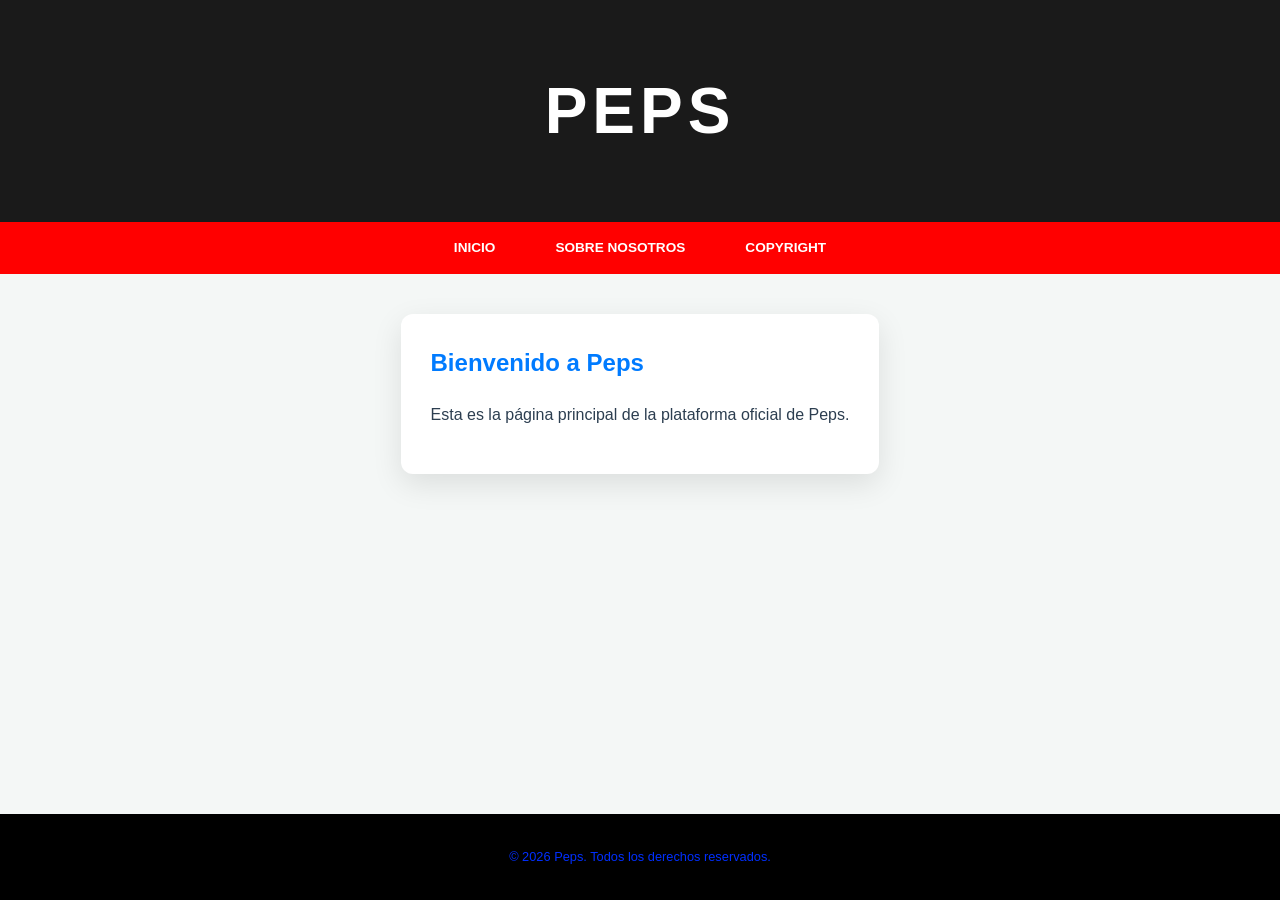
<file: index.html>
<!DOCTYPE html>
<html lang="es">
<head>
    <meta charset="UTF-8">
    <meta name="viewport" content="width=device-width, initial-scale=1.0">
    <title>Peps - Inicio</title>
    <link rel="stylesheet" href="styles.css">
</head>
<body>

    <header>
        <h1>PEPS</h1>
    </header>

    <nav>
        <a href="index.html">Inicio</a>
        <a href="sobre-nosotros.html">Sobre nosotros</a>
        <a href="copyright.html">Copyright</a>
    </nav>

    <main>
        <section>
            <h2>Bienvenido a Peps</h2>
            <p>Esta es la página principal de la plataforma oficial de Peps.</p>
        </section>
    </main>

    <footer>
        <p>&copy; 2026 Peps. Todos los derechos reservados.</p>
    </footer>

</body>
</html>
</file>
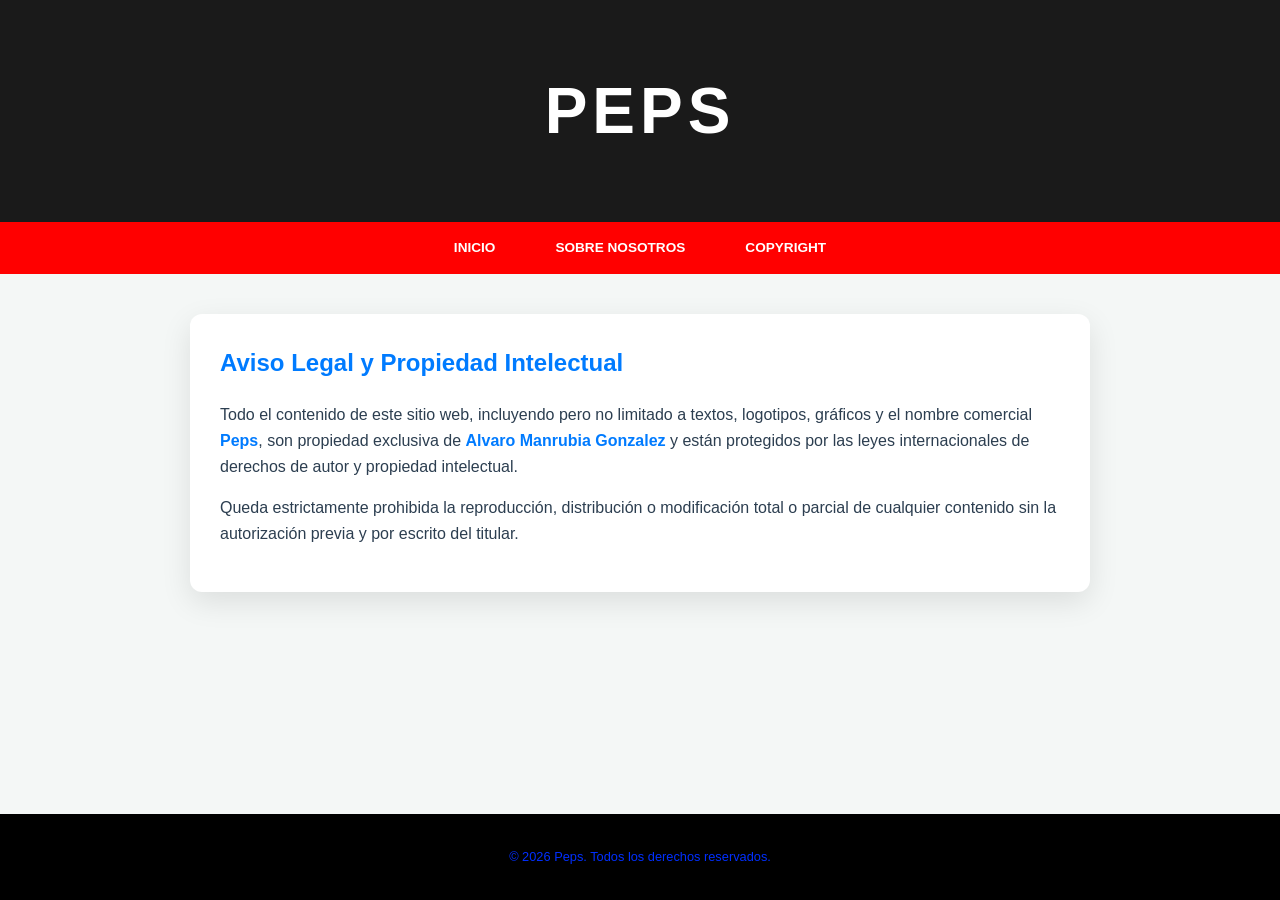
<file: copyright.html>
<!DOCTYPE html>
<html lang="es">
<head>
    <meta charset="UTF-8">
    <meta name="viewport" content="width=device-width, initial-scale=1.0">
    <title>Copyright - Peps</title>
    <link rel="stylesheet" href="styles.css">
</head>
<body>

    <header>
        <h1>PEPS</h1>
    </header>

    <nav>
        <a href="index.html">Inicio</a>
        <a href="sobre-nosotros.html">Sobre nosotros</a>
        <a href="copyright.html">Copyright</a>
    </nav>

    <main>
        <section>
            <h2>Aviso Legal y Propiedad Intelectual</h2>
            <p>Todo el contenido de este sitio web, incluyendo pero no limitado a textos, logotipos, gráficos y el nombre comercial <strong>Peps</strong>, son propiedad exclusiva de <strong>Alvaro Manrubia Gonzalez</strong> y están protegidos por las leyes internacionales de derechos de autor y propiedad intelectual.</p>
            <p>Queda estrictamente prohibida la reproducción, distribución o modificación total o parcial de cualquier contenido sin la autorización previa y por escrito del titular.</p>
        </section>
    </main>

    <footer>
        <p>&copy; 2026 Peps. Todos los derechos reservados.</p>
    </footer>

</body>
</html>
</file>
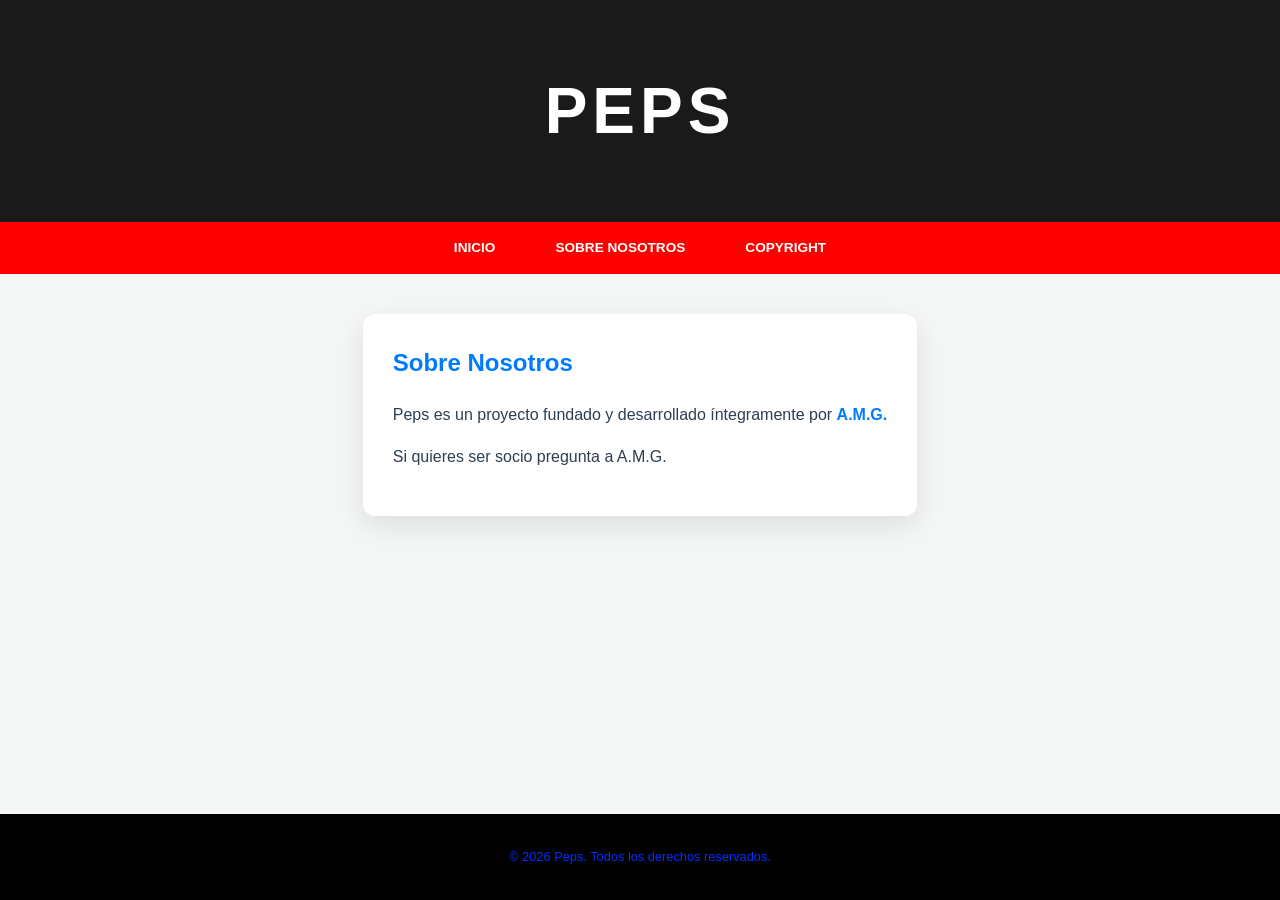
<file: sobre-nosotros.html>
<!DOCTYPE html>
<html lang="es">
<head>
    <meta charset="UTF-8">
    <meta name="viewport" content="width=device-width, initial-scale=1.0">
    <title>Sobre Nosotros - Peps</title>
    <link rel="stylesheet" href="styles.css">
</head>
<body>

    <header>
        <h1>PEPS</h1>
    </header>

    <nav>
        <a href="index.html">Inicio</a>
        <a href="sobre-nosotros.html">Sobre nosotros</a>
        <a href="copyright.html">Copyright</a>
    </nav>

    <main>
        <section>
            <h2>Sobre Nosotros</h2>
            <p>Peps es un proyecto fundado y desarrollado íntegramente por <strong>A.M.G.</strong></p>
            <p>Si quieres ser socio pregunta a A.M.G.</p>
        </section>
    </main>

    <footer>
        <p>&copy; 2026 Peps. Todos los derechos reservados.</p>
    </footer>

</body>
</html>
</file>
<file: styles.css>
/* Configuración Base */
body {
    font-family: 'Helvetica Neue', Arial, sans-serif;
    margin: 0;
    line-height: 1.6;
    background-color: #f4f7f6;
    color: #2c3e50;
    display: flex;
    flex-direction: column;
    min-height: 100vh;
}

/* Cabecera */
header {
    background-color: #1a1a1a;
    color: #ffffff;
    padding: 60px 20px;
    text-align: center;
}

header h1 {
    margin: 0;
    font-size: 4rem;
    font-weight: 900;
    letter-spacing: 5px;
}

/* Navegación */
nav {
    background-color: #ff0000;
    display: flex;
    justify-content: center;
    position: sticky;
    top: 0;
}

nav a {
    color: white;
    padding: 15px 30px;
    text-decoration: none;
    text-transform: uppercase;
    font-size: 0.85rem;
    font-weight: bold;
    transition: 0.3s;
}

nav a:hover {
    background-color: #007bff;
}

/* Contenido Principal */
main {
    flex: 1;
    padding: 40px 20px;
    max-width: 900px;
    margin: 0 auto;
}

section {
    background: white;
    padding: 30px;
    border-radius: 12px;
    box-shadow: 0 10px 30px rgba(0,0,0,0.1);
}

h2 {
    color: #007bff;
    margin-top: 0;
}

/* Pie de página */
footer {
    background-color: #000000;
    color: #002fff;
    text-align: center;
    padding: 20px 0;
    font-size: 0.8rem;
}

strong {
    color: #007bff;
}
</file>
